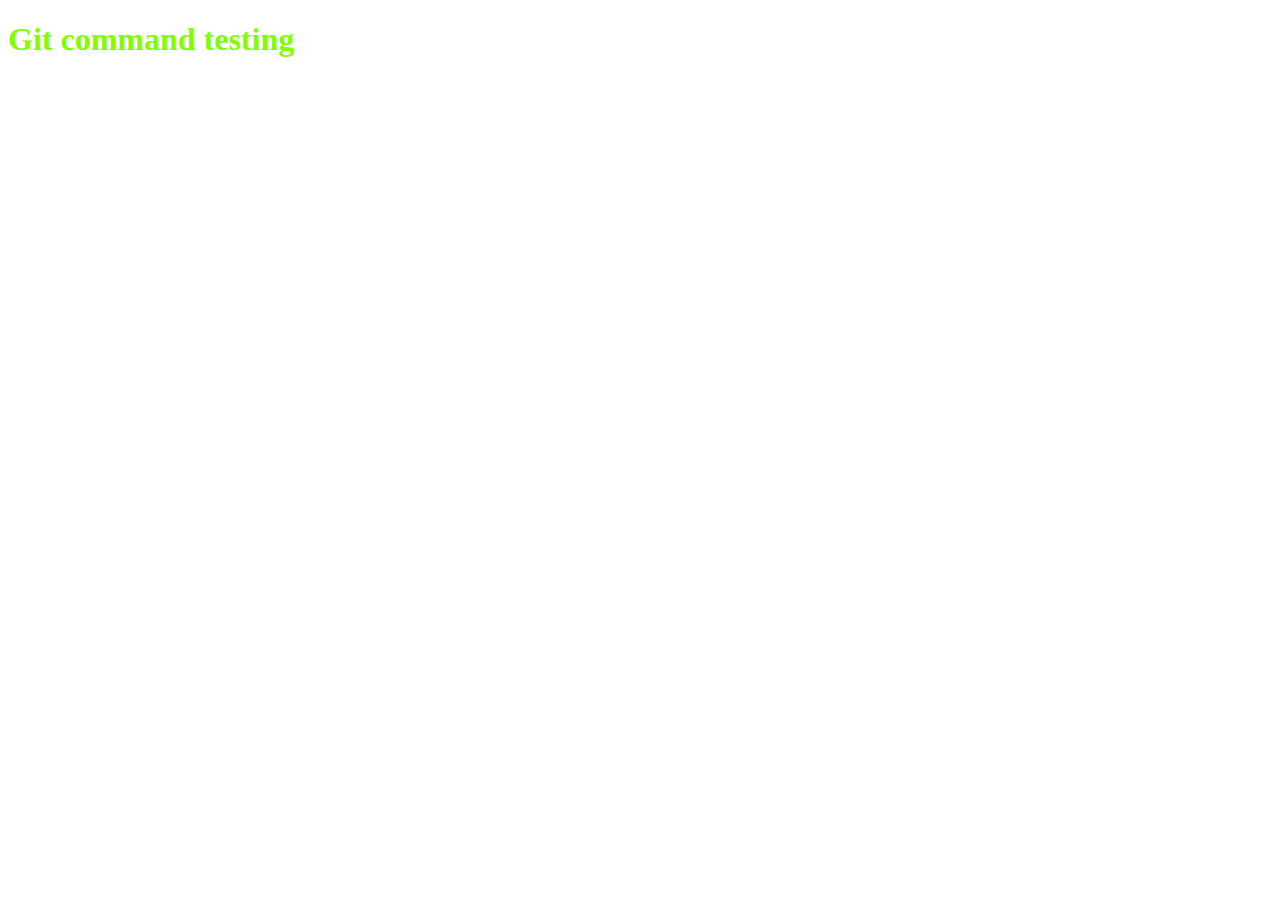
<file: index.html>
<!DOCTYPE html>
<html lang="en">
<head>
    <meta charset="UTF-8">
    <meta name="viewport" content="width=device-width, initial-scale=1.0">
    <title>Document</title>
    <link rel="stylesheet" href="css/style.css">
</head>
<body>
    <h1>Git command testing</h1>
    <script src="js/script.js"></script>
</body>
</html>
</file>
<file: css/style.css>
h1 {
    color: chartreuse;
}

h1:hover {
    color: darkblue;
}
</file>
